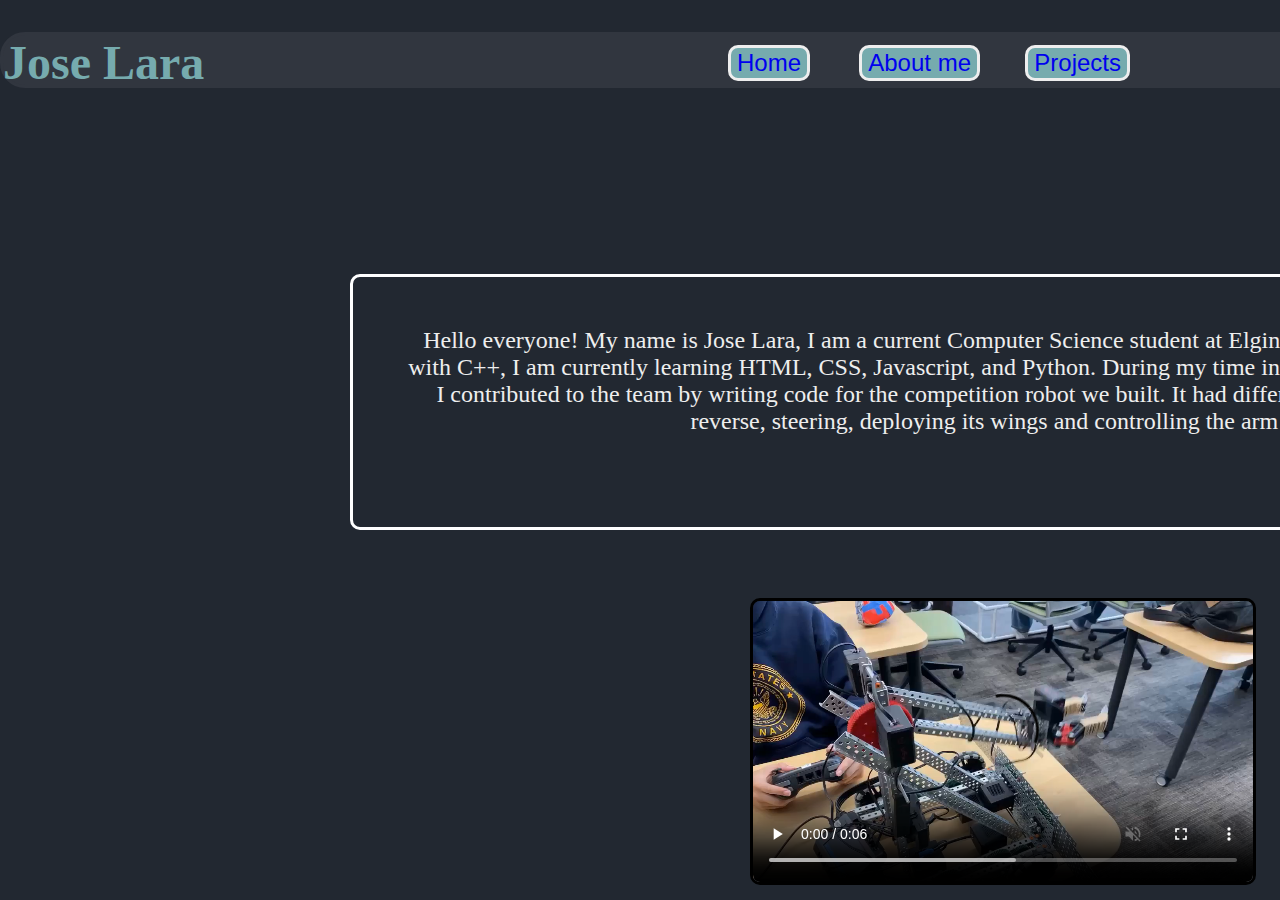
<file: about.html>
<!DOCTYPE html>
<html lang="en">
<head>
    <meta charset="UTF-8">
    <meta name="viewport" content="width=device-width, initial-scale=1.0">
    <title>About me</title>
    <link rel ="stylesheet" href = "style.css">
</head>

<body>
    <div class = "container">

        <div class = "name">
            <h1>Jose Lara</h1>
        </div>

            <section class = "about_me">

                <button class = "btn1"><a href ="about.html">About me</a></button>
                <p class ="slideInLeft">
                    Hello everyone! My name is Jose Lara, I am a current Computer Science student at Elgin Community College. I have experience with C++, I am currently learning  HTML, CSS, Javascript, and Python.
                    During my time in the Engineering Tech Club at my school, I contributed to the team by writing code for the competition robot we built. 
                     It had different functions such as driving forward, reverse, steering, deploying its wings and controlling the arm attachment. 
                </p>
                   
                <video class = "video2" controls muted src = "vex2.mp4" width="500px"></video>
              
                
            </section>

                <div class = "projects"> 

                     <button class = "btn2"><a href ="projects.html">Projects</a></button>

                </div>

                

                        <div class = "home">

                            <button class = "home_btn"><a href = "main.html">Home</a></button>
                            
                        </div>

    </div>
</body>

</html>
</file>
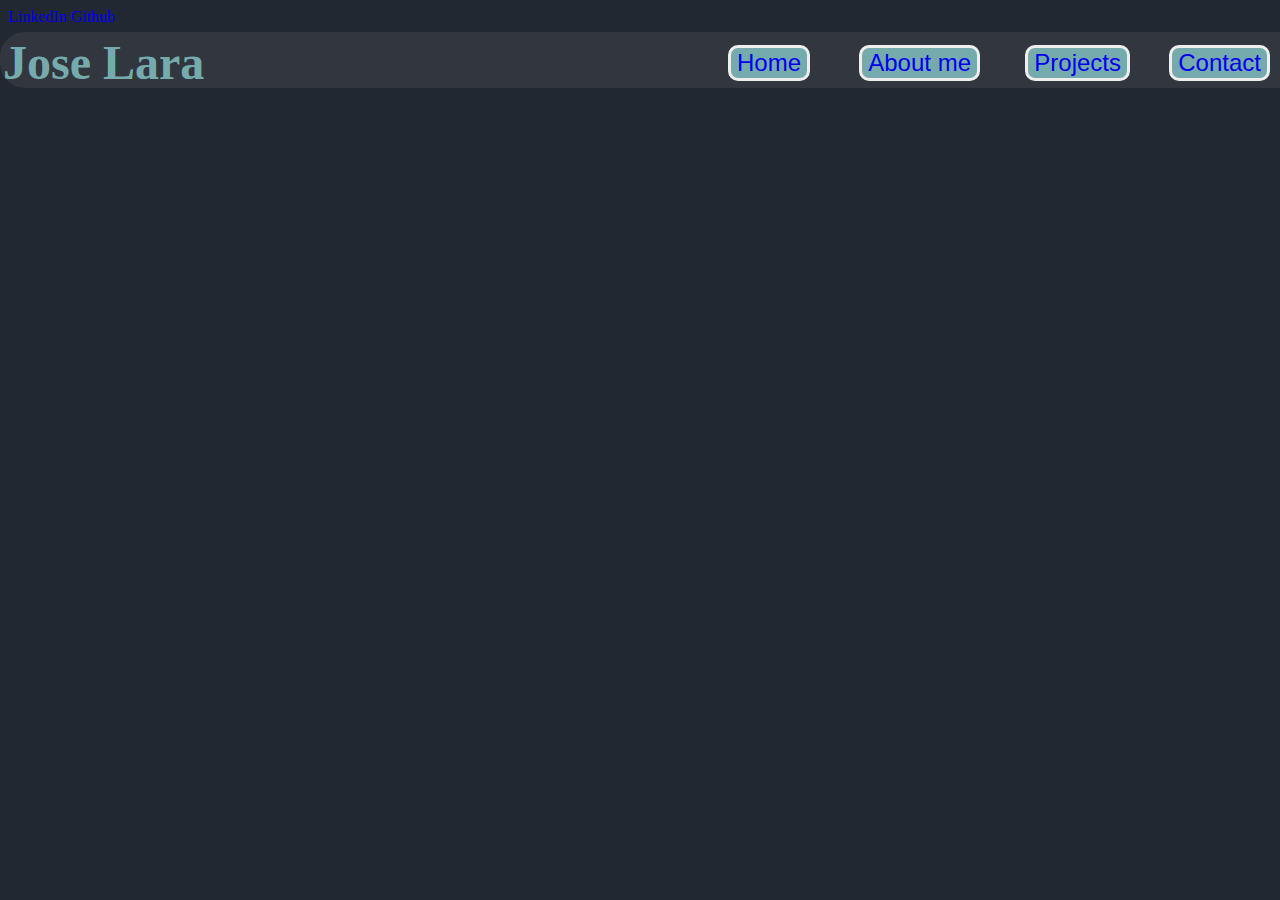
<file: contact.html>
<!DOCTYPE html>
<html lang="en">
<head>
    <meta charset="UTF-8">
    <meta name="viewport" content="width=device-width, initial-scale=1.0">
    <title>Contact</title>
    <link rel = "stylesheet" href = "style.css"> 

</head>
<body>
    <div class = "container">

        <div class = "name">
            <h1>Jose Lara</h1>
        </div>

            <div class = "about_me">

                <button class = "btn1"><a href ="about.html">About me</a></button>

            </div>

                <div class = "projects">

                    <button class = "btn2"><a href ="projects.html">Projects</a></button>

                </div>

                   <div class = "contact_info"> 


                    <button class = "btn3"><a href = "contact.html">Contact</a></button>

                    <a class = "contact_info" href = "https://www.linkedin.com/in/jose-lara-6323412b3">LinkedIn</a>     
                    <a class = "contact_info" href = "https://github.com/joselaraj">Github</a>
                    <h2 class = "contact_info">josejlaraj@gmail.com</h2>



                   </div>
                        

                      

                        <div class = "home">

                            <button class = "home_btn"><a href = "main.html">Home</a></button>
                            

                        </div>

    </div>
</body>
</html>
</file>
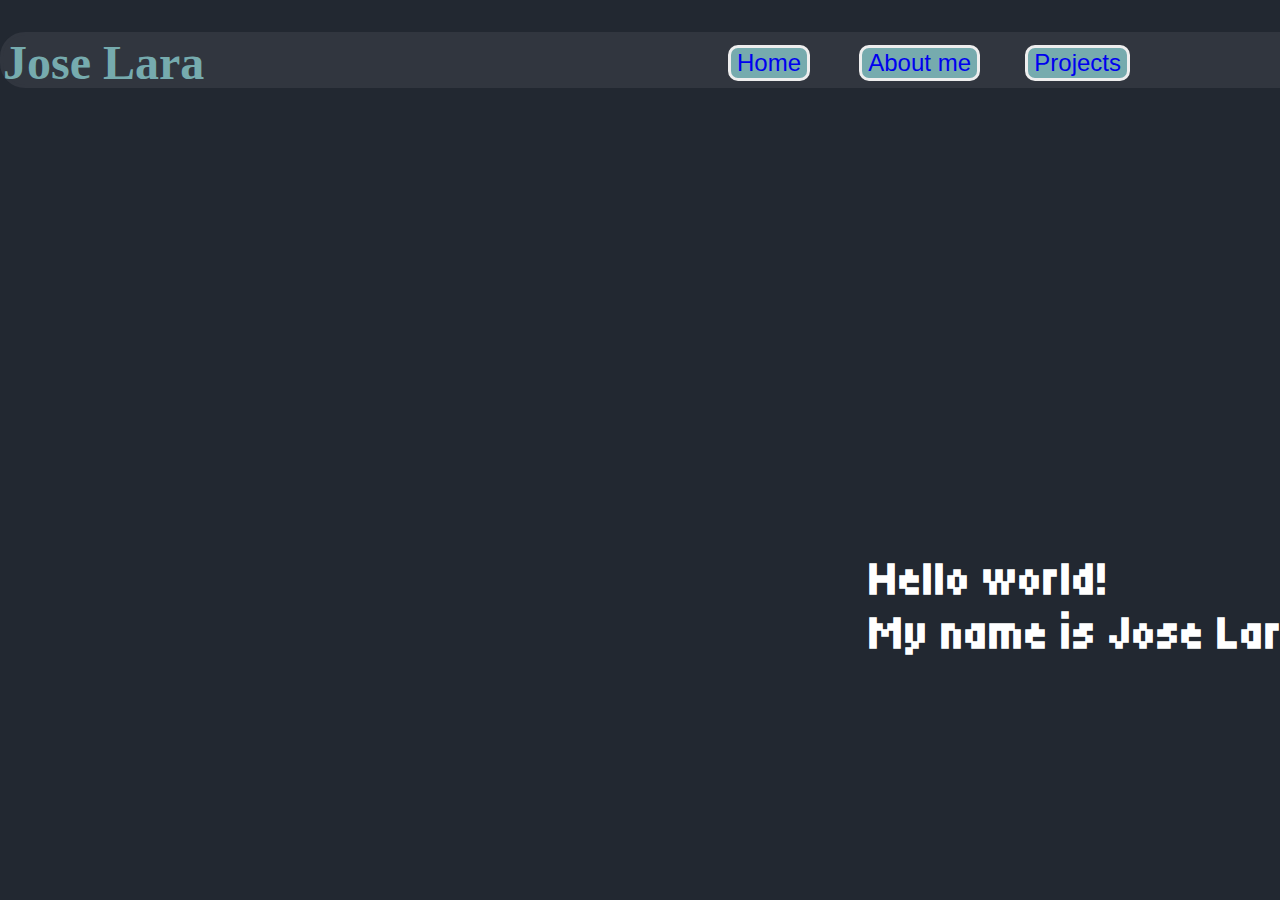
<file: main.html>
<!DOCTYPE html>
<html lang="en">

<head>

    <meta charset="UTF-8">
    <meta name="viewport" content="width=device-width, initial-scale=1.0">
    <title>Portfolio</title>
    <link rel = "stylesheet" href ="style.css">
    <link rel="preconnect" href="https://fonts.googleapis.com">
    <link rel="preconnect" href="https://fonts.gstatic.com" crossorigin>
    <link href="https://fonts.googleapis.com/css2?family=Tiny5&display=swap" rel="stylesheet">
    

</head>

<body>
    
    <div class = "container">

        <div class = "name">
            <h1>Jose Lara</h1>
        </div>

            <div class = "about_me">

                <button class = "btn1"><a href ="about.html">About me</a></button>

            </div>

                <div class = "projects">

                    <button class = "btn2"><a href ="projects.html">Projects</a></button>

                </div>


                    <button class = "home_btn"><a href = "main.html">Home</a></button>

                        <div class = "home"> 
                       
                         <div class = "slideInLeft"> 

                            <h1 class = "home_txt">Hello world!<br>My name is Jose Lara</h1> 
                           <!--<img class = "home_pic" src = "linkedIn.jpg">  --> 
                        </div>

                        </div>
                        
                       

    </div>

</body>

</html>
</file>
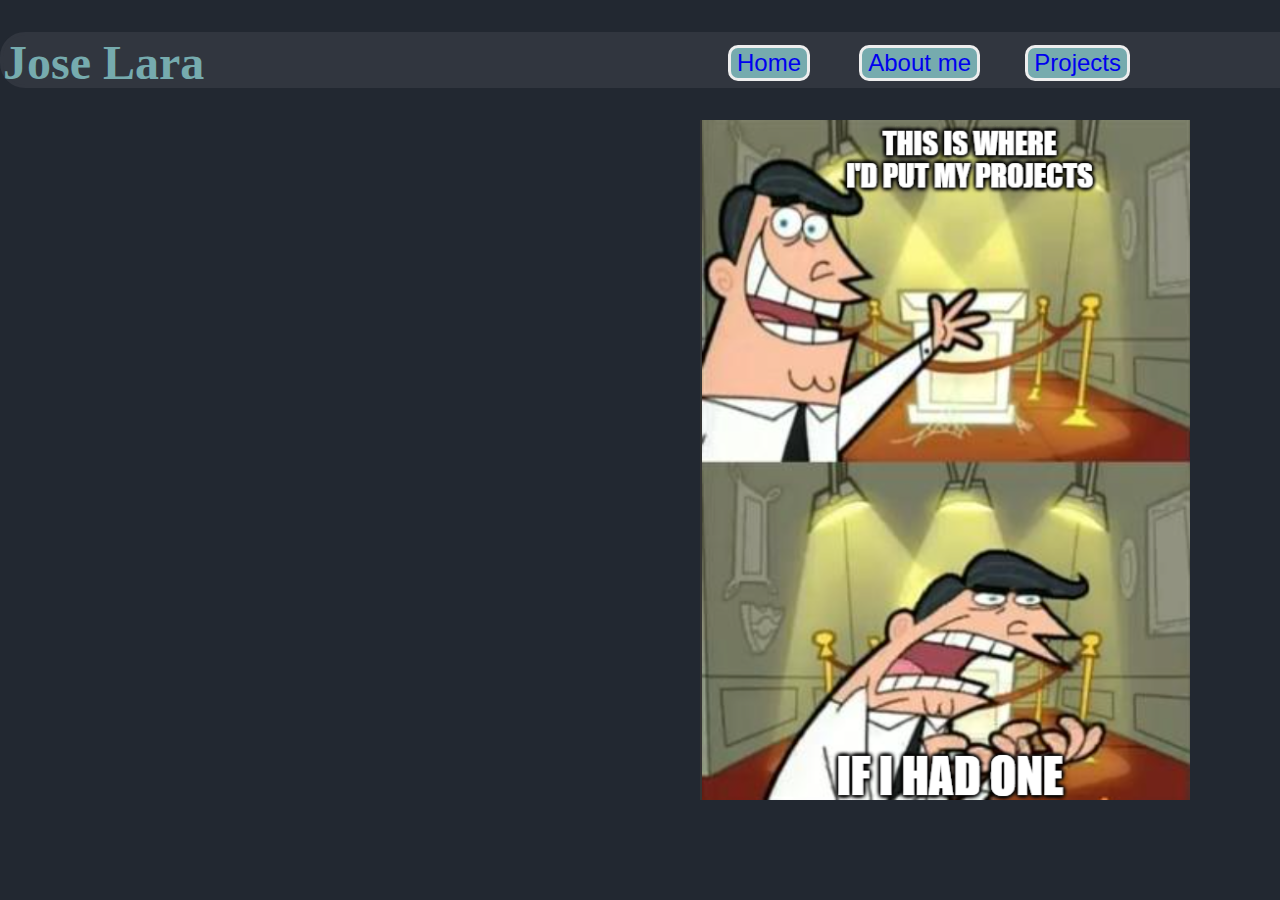
<file: projects.html>
<!DOCTYPE html>
<html lang="en">
<head>
    <meta charset="UTF-8">
    <meta name="viewport" content="width=device-width, initial-scale=1.0">
    <title>Projects</title>
    <link rel ="stylesheet" href ="style.css">
</head>
<body>
    <div class = "container">

        <div class = "name">
            <h1>Jose Lara</h1>
        </div>

            <div class = "about_me">

                <button class = "btn1"><a href ="about.html">About me</a></button>

            </div>

                <div class = "projects">

                    <button class = "btn2"><a href ="projects.html">Projects</a></button>
                     <img class = "meme" src="meme.png">

                </div>


                  

                        <div class = "home">

                            <button class = "home_btn"><a href = "main.html">Home</a></button>
                            
                            

                        </div>
                    
               
    </div>
</body>
</html>
</file>
<file: style.css>
html{
    background-color: #222831;
}

.name h1{
    color: #76ABAE;
    font-size: 3rem;
    position:absolute;
    top:0px;
    left:0px;
    border: solid #31363F;
    border-radius: 25px;
    height:50px;
    width: 10000px;
    background-color: #31363F;
}

.home_pic{
    width: 250px;
    height: 250px;
    border:solid black;
    border-radius: 15px;
    position: relative;
    top:450px;
    left:550px;
    display: flex;
    align-items: center;
}

.meme{
    position: absolute;
    bottom:100px;
    left:700px;
}

.home_btn{
    position: absolute;
    top:45px;
    right:470px;
    font-size: 1.5rem;
    background-color: #76ABAE;
    border: solid #EEEEEE;
    border-radius: 10px;
    
}

.home h1{
    font-family: "Tiny5", sans-serif;
    color:white;
    font-size: 3rem;
}

.home h2{
    color:white;
    font-size: 3rem;
}

/*home page text box*/
    .home_txt{

        
        border-radius: 15px;
        height: 100px;
        width: 450px;
        padding: 20px;
        position: absolute;
        top:500px;
        left:850px;
    }
/*For the about me page*/
.about_me p{
    color:#EEEEEE;
    position: absolute;
    top:250px;
    left:350px;
    text-align: center;
    border:solid white;
    border-radius: 10px;
    font-size: 1.5rem;
    height: 150px;
    width: 1280px;
    padding:50px;
    
    
}

/*the vex robot video showing that it works*/
.video2{
    position: absolute;
    bottom: 15px;
    left:750px;
    border: solid black;
    border-radius: 10px;
}
/*The animation for the text in about me*/ 

/*This button is for the nav at the top of the page*/
.btn1 {
    position: absolute;
    top:45px;
    right:300px;
    font-size: 1.5rem;
    background-color: #76ABAE;
    border: solid #EEEEEE;
    border-radius: 10px;
}
/*This button is for the nav at the top of the page*/
.btn2 {
    position: absolute;
    top:45px;
    right:150px;
    font-size: 1.5rem;
    background-color: #76ABAE;
    border: solid #EEEEEE;
    border-radius: 10px;
}
/*This button is for the nav at the top of the page*/
.btn3 {
    position: absolute;
    top:45px;
    right:10px;
    font-size: 1.5rem;
    background-color: #76ABAE;
    border: solid #EEEEEE;
    border-radius: 10px;
}



/*to make the hover look smoother I used the */
button{
    transition: transform 0.3s ease 0s;
    cursor: pointer;
}
/*I want the buttons to go up 10px when hovered on*/
button:hover{
    transform: translateY(-10px);
}

/*I dont want the page to have any overflow to the side of the pages*/
body{
    overflow-x: hidden;
}

/*I want to get rid of the color that the hyper link has after it has been visited*/
a{
    text-decoration: none;
}

/* This is going to be the font for the main poge, i kind of want it to be a minecraft looking font*/
.tiny5-regular {
    font-family: "Tiny5", sans-serif;
    font-weight: 400;
    font-style: normal;
  }
  


/*Keyframes for animation*/
@keyframes slideInLeft{
    from{
        transform: translateX(-360px)
    }

    to{
        transform: translateX(0);
    }
}

.slideInLeft{
    animation: slideInLeft 1s forwards 1;
}
</file>
